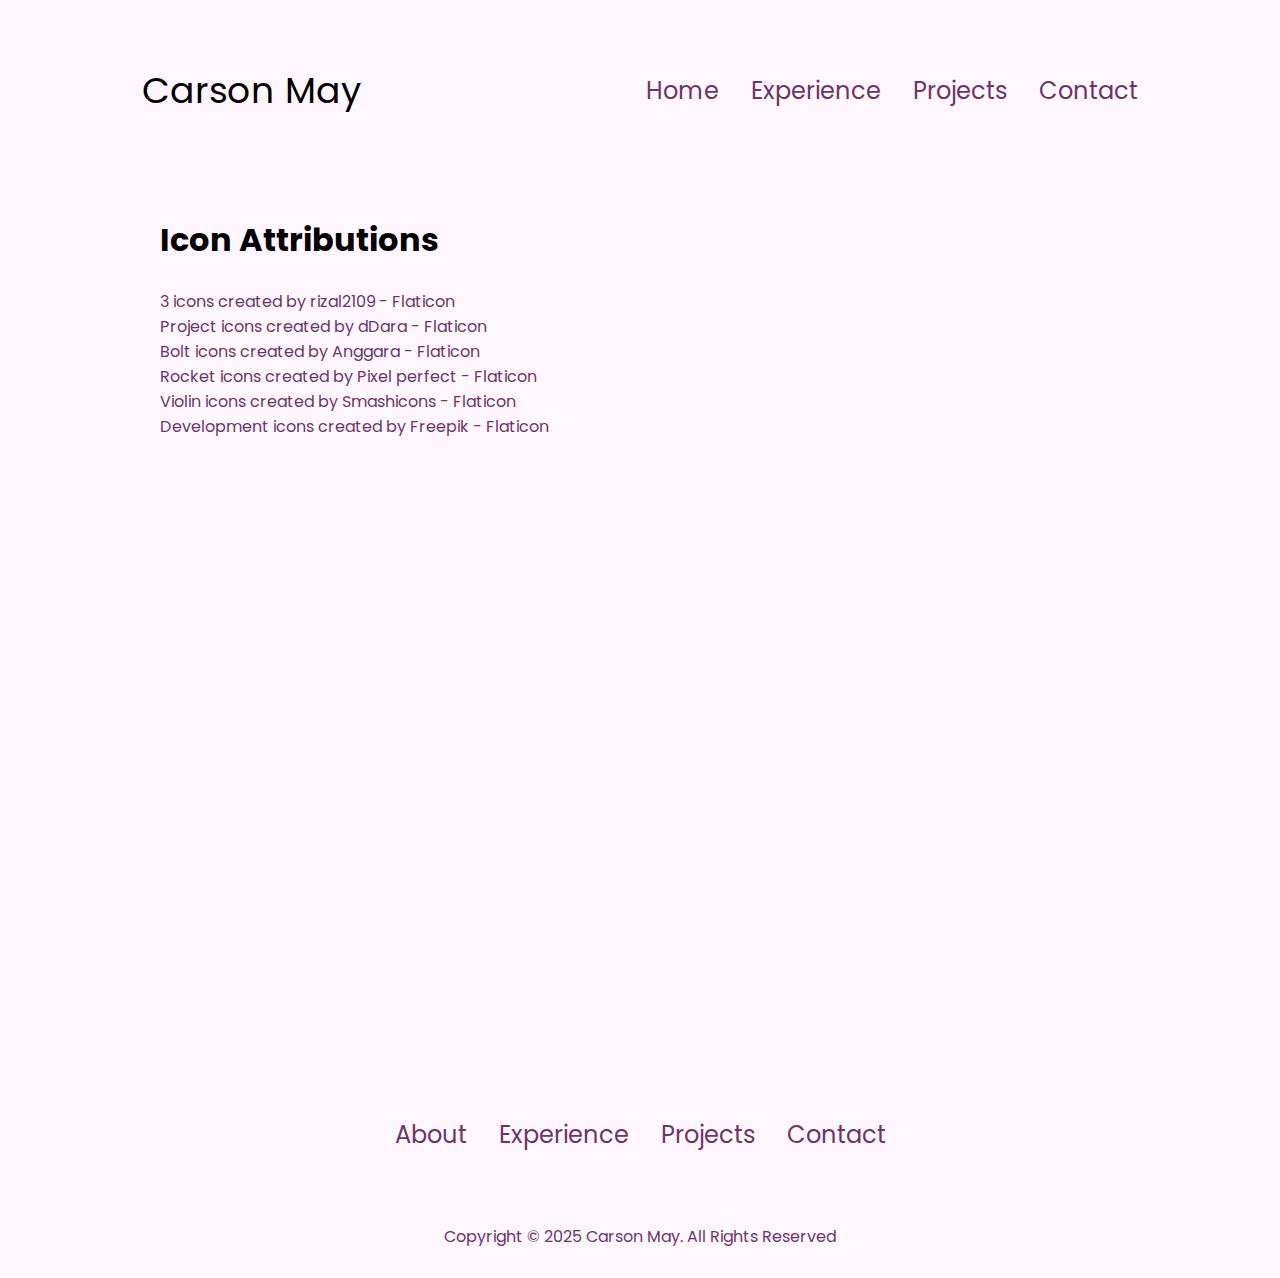
<file: attributions.html>
<!DOCTYPE html>
<html lang="en">
  <head>
    <meta charset="UTF-8" />
    <meta http-equiv="X-UA-Compatible" content="IE=egde" />
    <meta name="viewport" content="width=device-width, initial-scale=1.0" />
    <title>My Portfolio</title>
    <link rel="stylesheet" href="style.css" />
    <link rel="stylesheet" href="mediaqueries.css" />
    <link rel="icon" type="image/png" href="./assets/My-logo.png" />
  </head>
  <body>
    <nav id="desktop-nav">
      <div class="logo">Carson May</div>
      <div>
        <ul class="nav-links">
          <li><a href="/">Home</a></li>
          <li><a href="index.html#experience">Experience</a></li>
          <li><a href="index.html#projects">Projects</a></li>
          <li><a href="index.html#contact">Contact</a></li>
        </ul>
      </div>
    </nav>
    <nav id="hamburger-nav">
      <div class="logo">Carson May</div>
      <div class="hamburger-menu">
        <div class="hamburger-icon" onclick="toggleMenu()">
          <span></span>
          <span></span>
          <span></span>
        </div>
        <div class="menu-links">
          <li><a href="index.html#about" onclick="toggleMenu()">About</a></li>
          <li>
            <a href="index.html#experience" onclick="toggleMenu()"
              >Experience</a
            >
          </li>
          <li>
            <a href="index.html#projects" onclick="toggleMenu()">Projects</a>
          </li>
          <li>
            <a href="index.html#contact" onclick="toggleMenu()">Contact</a>
          </li>
        </div>
      </div>
    </nav>

    <section id="boxed-in-more-info">
      <div class="boxed-in-words">
        <h1>Icon Attributions</h1>
        <br />
        <a href="https://www.flaticon.com/free-icons/2" title="2 icons"
          >3 icons created by rizal2109 - Flaticon</a
        ><br />
        <a
          href="https://www.flaticon.com/free-icons/project"
          title="project icons"
          >Project icons created by dDara - Flaticon</a
        ><br />
        <a href="https://www.flaticon.com/free-icons/bolt" title="bolt icons"
          >Bolt icons created by Anggara - Flaticon</a
        ><br />
        <a
          href="https://www.flaticon.com/free-icons/rocket"
          title="rocket icons"
          >Rocket icons created by Pixel perfect - Flaticon</a
        ><br />
        <a
          href="https://www.flaticon.com/free-icons/violin"
          title="violin icons"
          >Violin icons created by Smashicons - Flaticon</a
        ><br />
        <a
          href="https://www.flaticon.com/free-icons/development"
          title="development icons"
          >Development icons created by Freepik - Flaticon</a
        ><br />
      </div>
    </section>

    <footer>
      <nav>
        <div class="nav-links-container">
          <ul class="nav-links">
            <li><a href="index.html#about">About</a></li>
            <li><a href="index.html#experience">Experience</a></li>
            <li><a href="index.html#projects">Projects</a></li>
            <li><a href="index.html#contact">Contact</a></li>
          </ul>
        </div>
      </nav>
      <p>Copyright &#169; 2025 Carson May. All Rights Reserved</p>
    </footer>
    <script src="script.js"></script>
  </body>
</html>
</file>
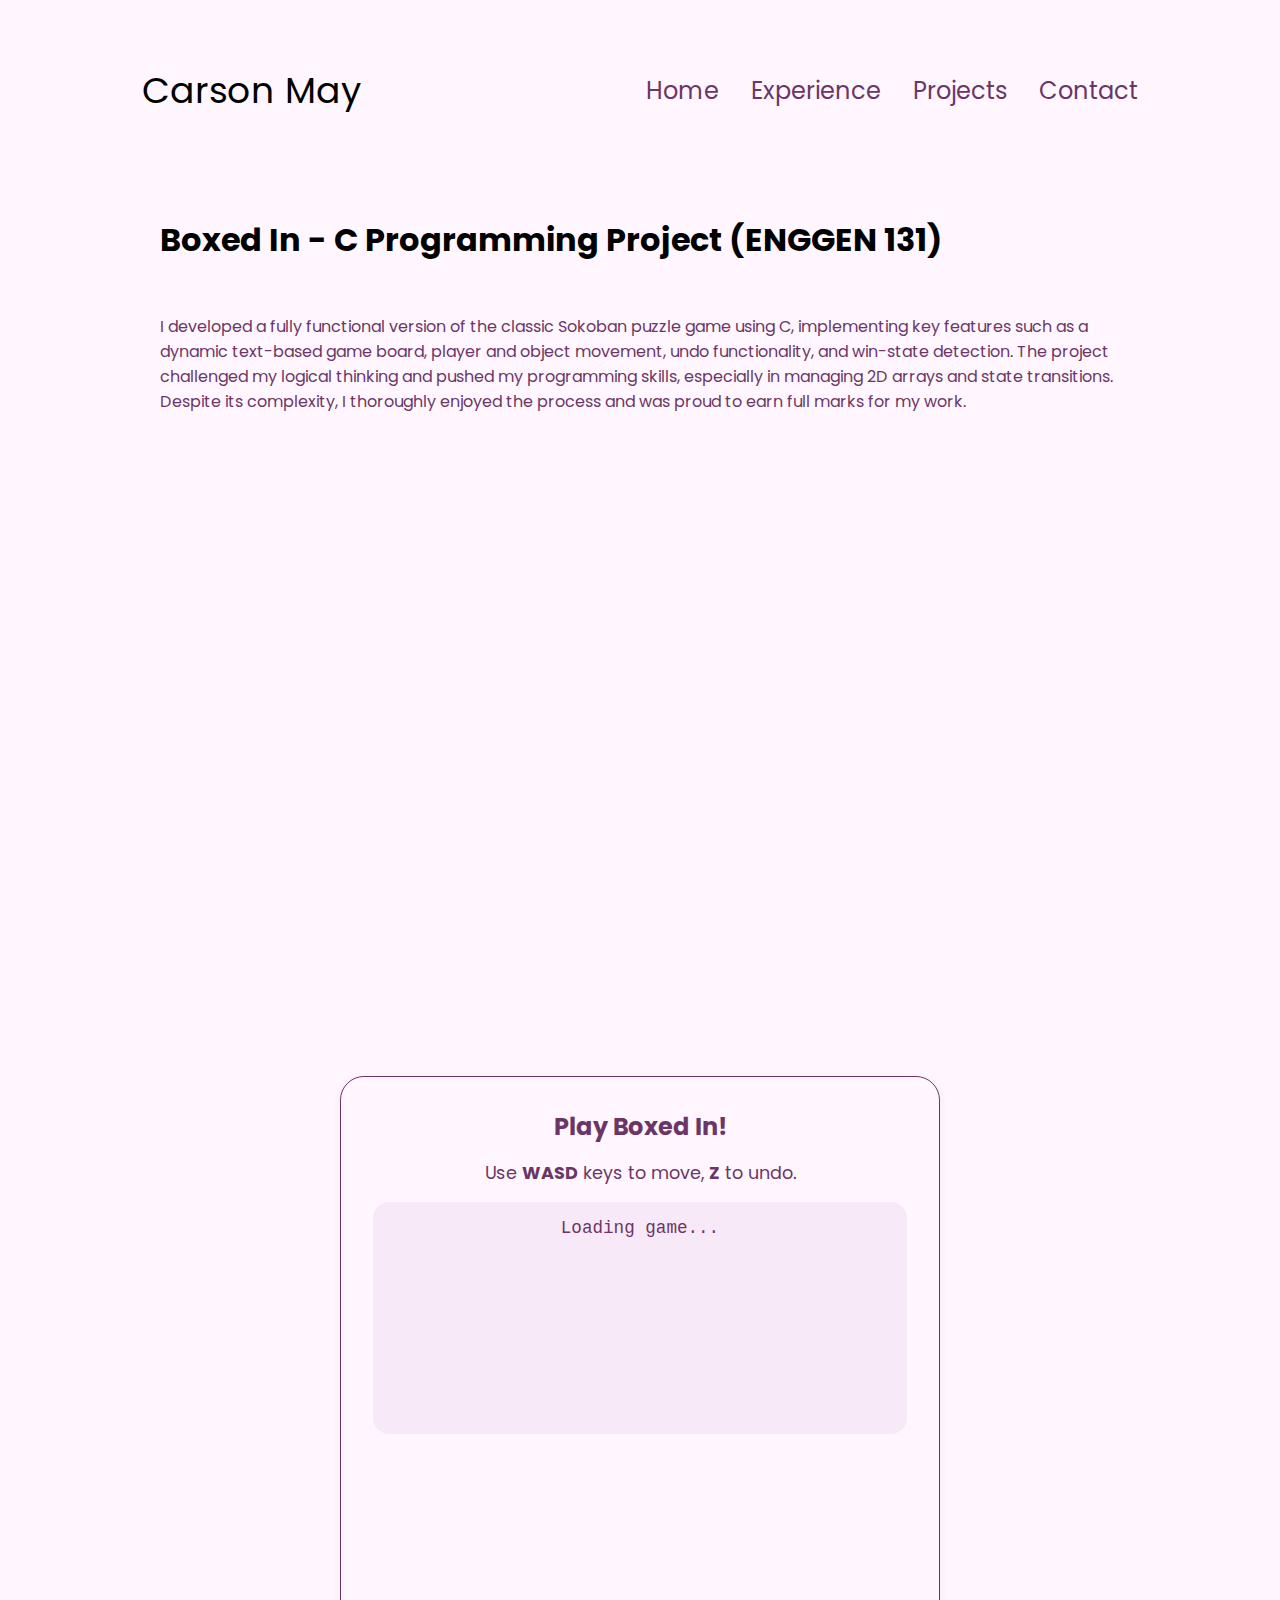
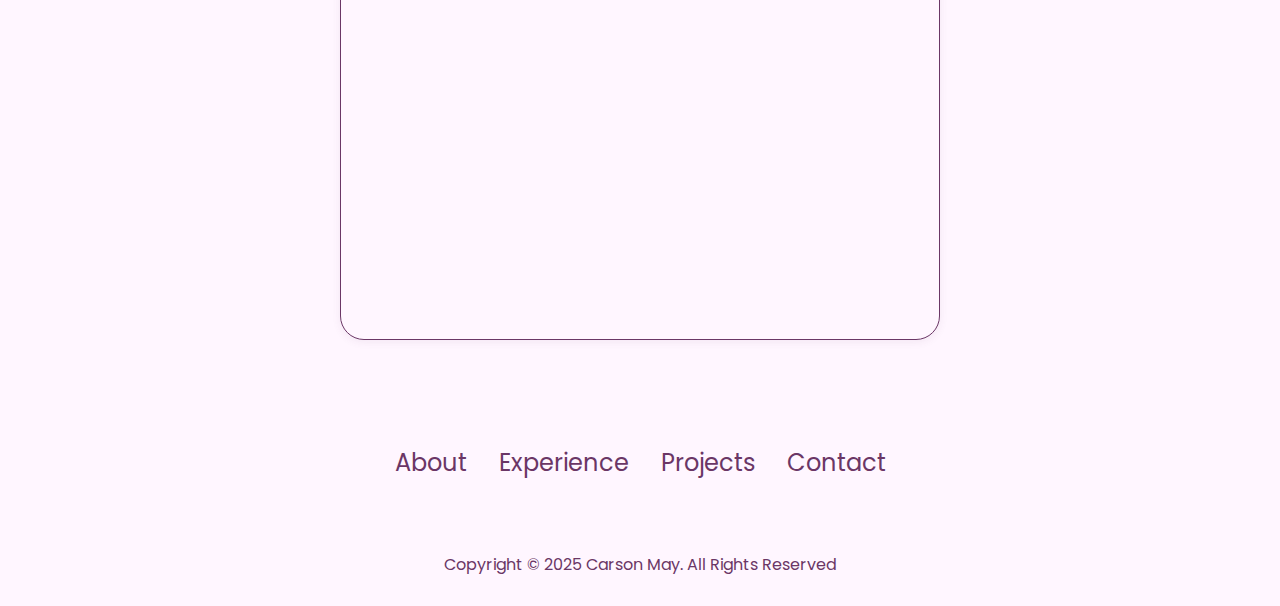
<file: boxedIn.html>
<!DOCTYPE html>
<html lang="en">
  <head>
    <meta charset="UTF-8" />
    <meta http-equiv="X-UA-Compatible" content="IE=egde" />
    <meta name="viewport" content="width=device-width, initial-scale=1.0" />
    <title>My Portfolio</title>
    <link rel="stylesheet" href="style.css" />
    <link rel="stylesheet" href="mediaqueries.css" />
    <link rel="icon" type="image/png" href="./assets/My-logo.png" />
  </head>
  <body>
    <nav id="desktop-nav">
      <div class="logo">Carson May</div>
      <div>
        <ul class="nav-links">
          <li><a href="/">Home</a></li>
          <li><a href="/#experience">Experience</a></li>
          <li><a href="/#projects">Projects</a></li>
          <li><a href="/#contact">Contact</a></li>
        </ul>
      </div>
    </nav>
    <nav id="hamburger-nav">
      <div class="logo">Carson May</div>
      <div class="hamburger-menu">
        <div class="hamburger-icon" onclick="toggleMenu()">
          <span></span>
          <span></span>
          <span></span>
        </div>
        <div class="menu-links">
          <li><a href="#about" onclick="toggleMenu()">About</a></li>
          <li><a href="#experience" onclick="toggleMenu()">Experience</a></li>
          <li><a href="#projects" onclick="toggleMenu()">Projects</a></li>
          <li><a href="#contact" onclick="toggleMenu()">Contact</a></li>
        </div>
      </div>
    </nav>

    <section id="boxed-in-more-info">
      <div class="boxed-in-words">
        <h1>Boxed In - C Programming Project (ENGGEN 131)</h1>
        <p>
          <br /><br />I developed a fully functional version of the classic
          Sokoban puzzle game using C, implementing key features such as a
          dynamic text-based game board, player and object movement, undo
          functionality, and win-state detection. The project challenged my
          logical thinking and pushed my programming skills, especially in
          managing 2D arrays and state transitions. Despite its complexity, I
          thoroughly enjoyed the process and was proud to earn full marks for my
          work.
        </p>
      </div>
    </section>

    <section
      id="boxed-in-game"
      style="
        margin: 2rem auto;
        max-width: 600px;
        text-align: center;
        background: #fff6ff;
        border-radius: 1.5rem;
        box-shadow: 0 2px 8px rgba(107, 54, 102, 0.08);
        padding: 2rem;
        border: 1px solid #6b3666;
      "
    >
      <h2 style="color: #6b3666; margin-bottom: 1rem">Play Boxed In!</h2>
      <p style="margin-bottom: 1rem; color: #6b3666; font-size: 1.1rem">
        Use <strong>WASD</strong> keys to move, <strong>Z</strong> to undo.
      </p>
      <pre
        id="gameOutput"
        style="
          background: #f7e9f7;
          color: #6b3666;
          border-radius: 1rem;
          padding: 1rem;
          min-height: 200px;
          font-size: 1.1rem;
          font-family: 'Fira Mono', 'Consolas', monospace;
        "
      >
Loading game...</pre
      >
    </section>
    <script>
      // Redirect Emscripten's print output to the #gameOutput element
      const gameOutput = document.getElementById("gameOutput");
      window.Module = {
        print: function (text) {
          gameOutput.textContent += text + "\n";
        },
        printErr: function (text) {
          gameOutput.textContent += "[Error] " + text + "\n";
        },
      };
    </script>
    <script src="boxed_in.js"></script>
    <script>
      const Module = Boxed_in(); // boxed_in.js returns a function
      Module.onRuntimeInitialized = () => {
        const startGame = Module.cwrap("StartGame", null, []);
        const gameTick = Module.cwrap("GameTick", null, ["number"]);

        // Start the game
        startGame();

        // Listen for key presses
        document.addEventListener("keydown", (e) => {
          const key = e.key.toLowerCase();
          if ("wasdz".includes(key)) {
            gameTick(key.charCodeAt(0));
          }
        });
      };
    </script>

    <footer>
      <nav>
        <div class="nav-links-container">
          <ul class="nav-links">
            <li><a href="#about">About</a></li>
            <li><a href="#experience">Experience</a></li>
            <li><a href="#projects">Projects</a></li>
            <li><a href="#contact">Contact</a></li>
          </ul>
        </div>
      </nav>
      <p>Copyright &#169; 2025 Carson May. All Rights Reserved</p>
    </footer>
    <script src="script.js"></script>
  </body>
</html>
</file>
<file: style.css>
/*  General*/

@import url("https://fonts.googleapis.com/css2?family=Poppins:wght@300;400;500;600&display=swap");

* {
  margin: 0;
  padding: 0;
}

body {
  font-family: "Poppins", sans-serif;
  background-color: #fff6ff;
}

html {
  scroll-behavior: smooth;
}

p {
  color: #6b3666;
}

p:hover,
.title,
.Title:hover {
  cursor: default;
}

/* Transition*/

a,
.btn {
  transition: all 300ms ease;
}

/* desktop nav*/

nav,
.nav-links {
  display: flex;
}

nav {
  justify-content: space-around;
  align-items: center;
  height: 20vh;
}

.nav-links {
  gap: 2rem;
  list-style: none;
  font-size: 1.5rem;
}

a {
  color: #6b3666;
  text-decoration: none;
}

a:hover {
  color: #6b3666;
  text-decoration: underline;
  text-underline-offset: 0.5rem;
  text-decoration-color: #6b3666;
}

.logo {
  font-size: 2.25rem;
  transition: 300ms ease;
}

.logo:hover {
  font-size: 3rem;
  transition: all 300ms;
  cursor: default;
}

/* Hamburger menu*/

#hamburger-nav {
  display: none;
}

.hamburger-menu {
  position: relative;
  display: inline-block;
}

.hamburger-icon {
  display: flex;
  flex-direction: column;
  justify-content: space-between;
  height: 24px;
  width: 30px;
  cursor: pointer;
}

.hamburger-icon span {
  width: 100%;
  height: 4px;
  background-color: black;
  transition: all 0.3 ease-in-out;
}

.menu-links {
  position: absolute;
  top: 100%;
  right: 0%;
  background-color: #fff6ff;
  width: fit-content;
  max-height: 0;
  overflow: hidden;
  transition: all 350ms ease-in-out;
}

.menu-links a {
  display: block;
  padding: 10px;
  text-align: center;
  font-size: 1.5rem;
  color: black;
  text-decoration: none;
  transition: all 0.3 ease-in-out;
}

.menu-links li {
  list-style: none;
}

.menu-links.open {
  max-height: 300px;
}

.hamburger-icon.open span:first-child {
  transform: rotate(45deg) translate(10px, 5px);
}

.hamburger-icon.open span:nth-child(2) {
  opacity: 0;
}

.hamburger-icon.open span:last-child {
  transform: rotate(-45deg) translate(10px, -5px);
}

.hamburger-icon span:first-child {
  transform: none;
}

.hamburger-icon span:first-child {
  opacity: 1;
}

.hamburger-icon span:first-child {
  transform: none;
}

/* SECTIONS */

section {
  padding-top: 4vh;
  height: 96vh;
  margin: 0 10rem;
  box-sizing: border-box;
  min-height: fit-content;
}

.section-container {
  display: flex;
}

/* PROFILE SECTION */

#profile {
  display: flex;
  justify-content: center;
  gap: 7rem;
  height: 80vh;
}

.section__pic-container {
  display: flex;
  height: 400px;
  width: 400px;
  margin: auto 0;
  border-radius: 2rem;
}

.profile-pic {
  border-radius: 50%;
  border: grey 0.1rem solid
}

.section__text {
  align-self: center;
  text-align: center;
}

.section__text p {
  font-weight: 600;
}

.section__text__p1 {
  text-align: center;
}

.section__text__p2 {
  font-size: 1.75rem;
  margin-bottom: 1rem;
}

.title {
  font-size: 3rem;
  text-align: center;
}

#socials-container {
  width: 50px; /* Fixed width */
  height: 50px; /* Fixed height */
  display: flex;
  align-items: center;
  justify-content: center;
  padding-left: 7.7rem;
  gap: 1rem;
}

/* ICONS */
.icon,
.icon1 {
  height: 2rem;
  padding-top: 1rem;
}

.icon1 {
  transition: transform 300ms ease;
  cursor: pointer;
}

.icon1:hover {
  height: 2.25rem;
  transform: scale(1.2);
}

/* BUTTONS */

.btn-container {
  display: flex;
  justify-content: center;
  gap: 1rem;
}

.btn {
  font-weight: 600;
  transition: all 300ms ease;
  padding: 1rem;
  width: 8rem;
  border-radius: 2rem;
}

.btn-color-1,
.btn-color-2 {
  border: rgb(53, 53, 53) 0.1rem solid;
}

.btn-color-1:hover,
.btn-color-2:hover {
  cursor: pointer;
}

.btn-color-2:hover {
  background: rgb(53, 53, 53);
  color: white;
}

.btn-color-1 {
  background: black;
  color: white;
}

.btn-color-1:hover {
  background: rgb(53, 53, 53);
}

.btn-color-2 {
  background: none;
}

.btn-color-2:hover {
  border: rgb(255, 255, 255) 0.1rem solid;
}

.btn-container {
  gap: 1rem;
}

/* ABOUT SECTION */

#about {
  position: relative;
}

.about-containers {
  gap: 2rem;
  margin-bottom: 2rem;
  margin-top: 2rem;
  background-color: #fff6ff;
}

.about-details-container {
  justify-content: center;
  flex-direction: column;
  padding-top: 2.5rem;
  
}

.about-containers,
.about-detials-container {
  display: flex;
}

.about-pic {
  border-radius: 2rem;
}

.arrow {
  position: absolute;
  right: -5rem;
  bottom: 2.5rem;
}

.details-container {
  padding: 1.5rem;
  flex: 1;
  background: #fff6ff;
  border-radius: 2rem;
  border: 0.1rem solid;
  border-color: #6b3666;
  text-align: center;
}

.section-container {
  gap: 4rem;
  height: 80%;
}

.section__pic-container {
  height: 400px;
  width: 400px;
  margin: auto 0;
}

/* EXPERIENCE SECTION*/

#experience {
  position: relative;
}

.experience-icon {
  scale: 1.1;
}

.experience-sub-title {
  color: #6b3666;
  font-weight: 600;
  font-size: 1.75rem;
  margin-bottom: 2rem;
}

.experience-sub-title:hover {
  cursor: default;
}

.experience-details-container {
  display: flex;
  justify-content: center;
  flex-direction: column;
}

.article-container {
  display: flex;
  text-align: initial;
  flex-wrap: wrap;
  flex-direction: row;
  gap: 2.5rem;
  justify-content: space-around;
}

article {
  display: flex;
  width: 15rem;
  justify-content: space-around;
  gap: 0.5rem;
}

article .icon {
  cursor: default;
}

.c-icon {
  cursor: default;
  height: 2rem;
  padding-top: 1rem;
  padding-left: 1.9rem;
}

.c-text {
  padding-left: 4rem;
}

/* PROJECTS SECTION */

#projects {
  position: relative;
}

.color-container {
  border-color: #6b3666;
  background: #fff6ff;
}

.project-img {
  border-radius: 2rem;
  width: 90%;
  height: 90%;
}

.project-1-img {
  height: 35vh;
  border-radius: 2rem;
}

.project-1-title {
  padding-top: 2.5rem;
}

.project-title {
  margin: 1rem;
  color: #6b3666;
}

.project-btn {
  color: black;
  border-color: rgb(163 163, 163);
}

.project-sub-title-second-line {
  padding-bottom: 2rem;
}

.project-sub-title-second-line:hover {
  cursor: default;
}

/* CONTACT */

#contact {
  display: flex;
  justify-content: center;
  flex-direction: column;
  height: 70vh;
  padding-bottom: 5rem;
}

.contact-info-upper-container {
  display: flex;
  justify-content: center;
  border-radius: 2rem;
  border: #6b3666 0.1rem solid;
  border-color:#6b3666;
  background: #fff6ff;
  margin: 2rem auto;
  padding: 0.5rem;
}

.contact-info-container {
  display: flex;
  align-items: center;
  justify-content: center;
  gap: 0.5rem;
  margin: 1rem;
}

.contact-info-container p {
  font-size: larger;
}

.contact-icon {
  padding-bottom: 1rem;
  cursor: default;
}

.email-icon {
  height: 2.5rem;
}

/* FOOTER SECTION */

footer {
  height: 26vh;
  margin: 0 1rem;
}

footer p {
  text-align: center;
}
</file>
<file: mediaqueries.css>
@media screen and (max-width: 1400px) {
  #profile {
    height: 83vh;
    margin-bottom: 6rem;
  }
  .about-containers {
    flex-wrap: wrap;
  }
}

@media screen and (max-width: 1200px) {
  #desktop-nav {
    display: none;
  }
  #hamburger-nav {
    display: flex;
  }
  #experience,
  .experience-details-container {
    margin-top: 2rem;
  }
  #profile,
  .section-container {
    display: block;
  }
  .arrow {
    display: none;
  }
  section,
  .section-container {
    height: fit-content;
  }
  section {
    margin: 0 5%;
  }
  .section__pic-container {
    width: 275px;
    height: 275px;
    margin: 0 auto 2rem;
  }
  .about-containers {
    margin-top: 0;
  }
}

@media screen and (max-width: 600px) {
  #contact,
  footer {
    height: 40vh;
  }
  #profile {
    height: 83vh;
    margin-bottom: 0;
  }
  article {
    font-size: 1rem;
  }
  footer nav {
    height: fit-content;
    margin-bottom: 2rem;
  }
  .about-containers,
  .contact-info-upper-container,
  .btn-container {
    flex-wrap: wrap;
  }
  .contact-info-container {
    margin: 0;
  }
  .contact-info-container p,
  .nav-links li a {
    font-size: 1rem;
  }
  .experience-sub-title {
    font-size: 1.25rem;
  }
  .logo {
    font-size: 1.5rem;
  }
  .nav-links {
    flex-direction: column;
    gap: 0.5rem;
    text-align: center;
  }
  .section__pic-container {
    width: auto;
    height: 46vw;
    justify-content: center;
  }
  .section__text__p2 {
    font-size: 1.25rem;
  }
  .title {
    font-size: 2rem;
  }
  .text-container {
    text-align: justify;
  }
}
</file>
